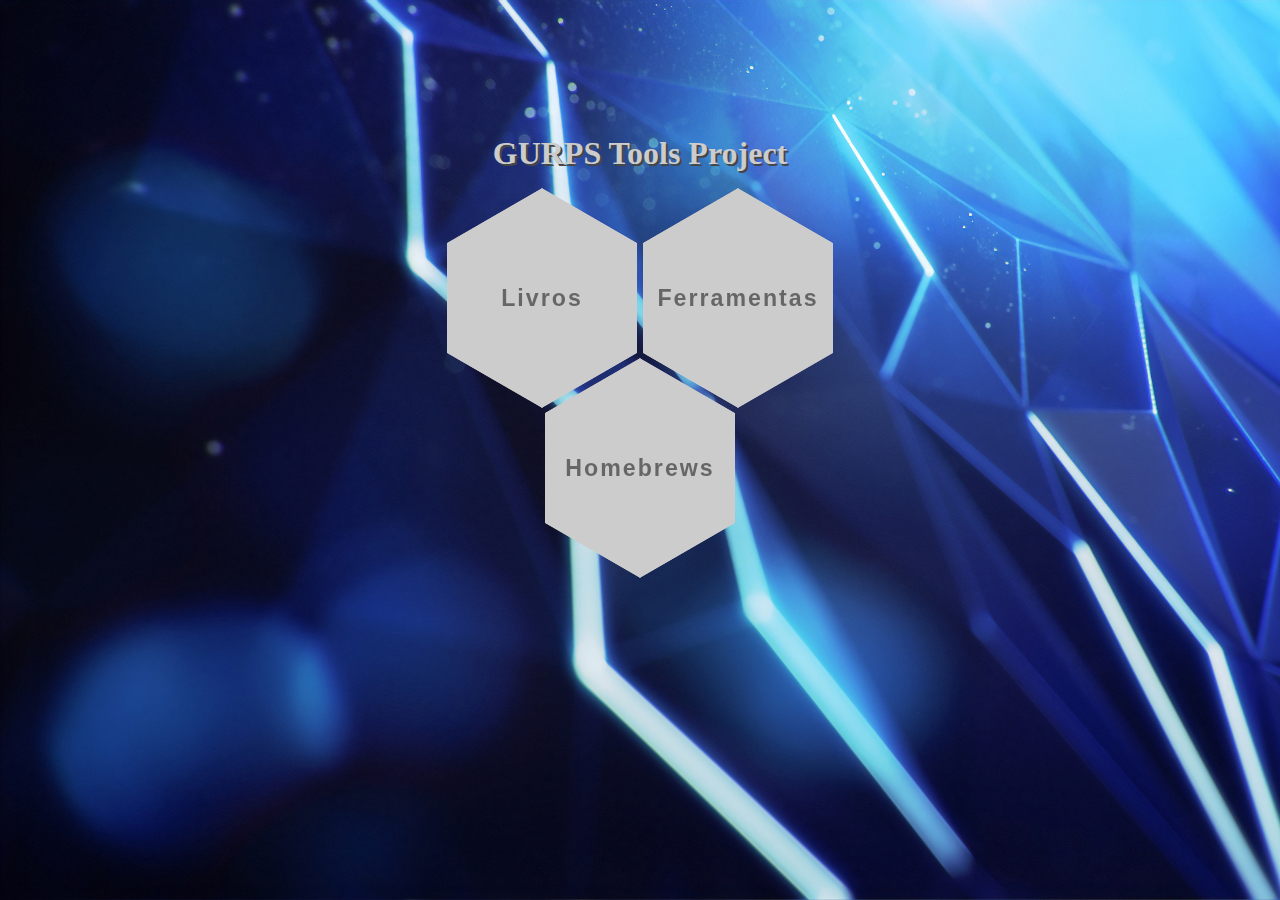
<file: index/index.html>
<!DOCTYPE html>
<html lang="en">
<head>
    <meta charset="UTF-8">
    <meta name="viewport" content="width=device-width, initial-scale=1.0">
    <link rel="stylesheet" href="style.css">
    <title>GURPS Tools Project</title>
</head>
<body>
    
        <div class="menu-container">
            <h1>GURPS Tools Project</h1>
        <div class="hex-wrapper">
            <div class="hex-row left">
                <div class="hexagon" id="nav-book" onclick="location.href='./livros/livros.html'">
                  Livros
                  <div class="face1"></div>
                  <div class="face2"></div>
                </div>
            </div>
            <div class="hex-row right">
                <div class="hexagon" id="nav-tool" onclick="location.href='./toolsmenu.html'">
                Ferramentas
                <div class="face1"></div>
                <div class="face2"></div>
            </div>
            </div>
            <div class="hex-row mid">
              <div class="hexagon" id="nav-brew" onclick="location.href='./under_construction.html'">
              Homebrews
              <div class="face1"></div>
              <div class="face2"></div>
              </div>
          </div>          
        </div>
      </div>
</body>
</html>
</file>
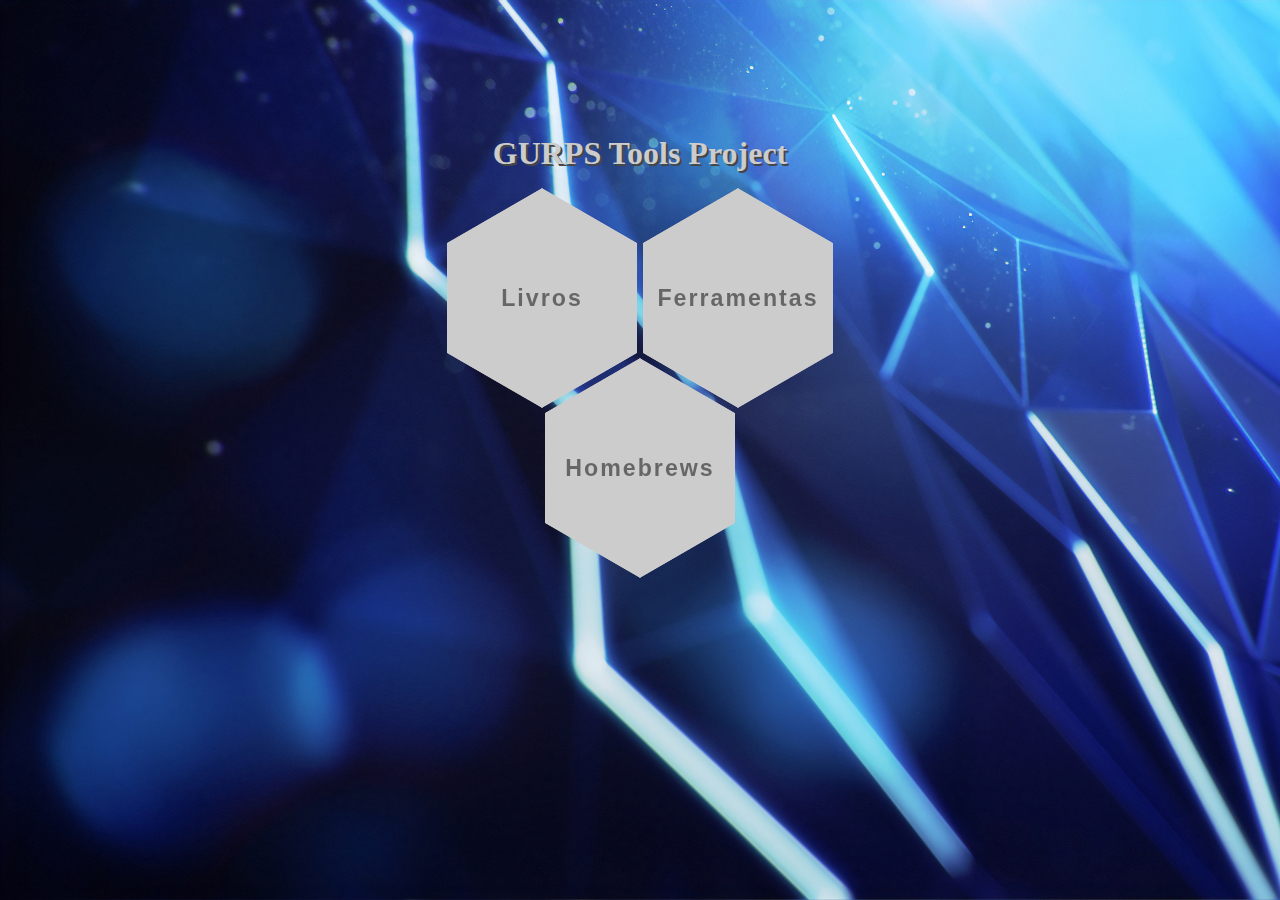
<file: Projetos GURPS/index/index.html>
<!DOCTYPE html>
<html lang="en">
<head>
    <meta charset="UTF-8">
    <meta name="viewport" content="width=device-width, initial-scale=1.0">
    <link rel="stylesheet" href="style.css">
    <title>GURPS Tools Project</title>
</head>
<body>
    
        <div class="menu-container">
            <h1>GURPS Tools Project</h1>
        <div class="hex-wrapper">
            <div class="hex-row left">
                <div class="hexagon" id="nav-book" onclick="location.href='./livros/livros.html'">
                  Livros
                  <div class="face1"></div>
                  <div class="face2"></div>
                </div>
            </div>
            <div class="hex-row right">
                <div class="hexagon" id="nav-tool" onclick="location.href='ataque_a_distancia/ataque_a_distancia.html'">
                Ferramentas
                <div class="face1"></div>
                <div class="face2"></div>
            </div>
            </div>
            <div class="hex-row mid">
              <div class="hexagon" id="nav-brew" onclick="location.href='./under_construction.html'">
              Homebrews
              <div class="face1"></div>
              <div class="face2"></div>
              </div>
          </div>          
        </div>
      </div>
</body>
</html>
</file>
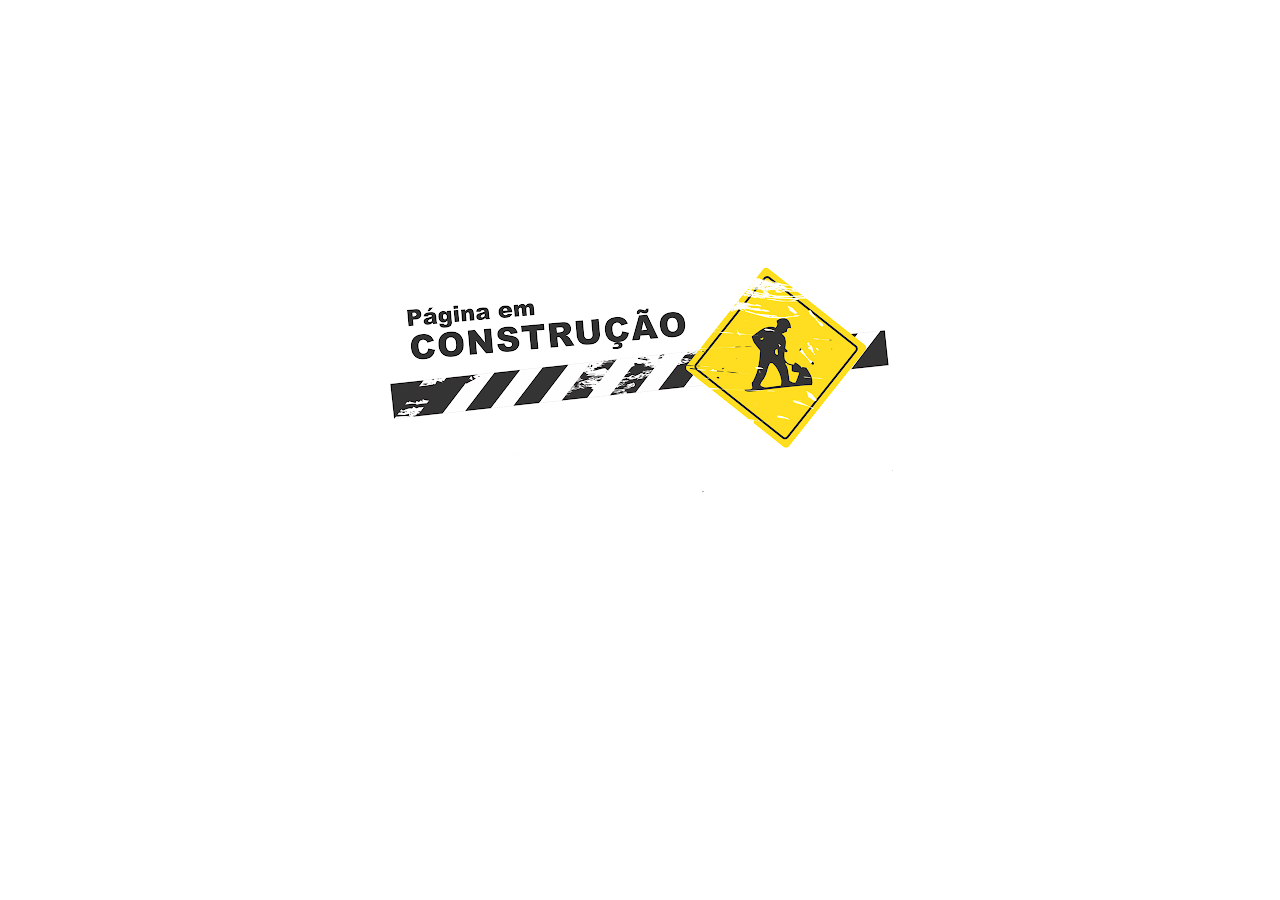
<file: index/under_construction.html>
<!DOCTYPE html>
<html lang="en">
<head>
    <meta charset="UTF-8">
    <meta name="viewport" content="width=device-width, initial-scale=1.0">
    <title>Em construção</title>
    <style>
        img.img {
            display: block;
            margin: 20vh auto;
            max-width: 100%;
            
        }
    </style>
</head>
<body>
    <img src="./images/under_construction.png" alt="under_construction" class="img">
</body>
</html>
</file>
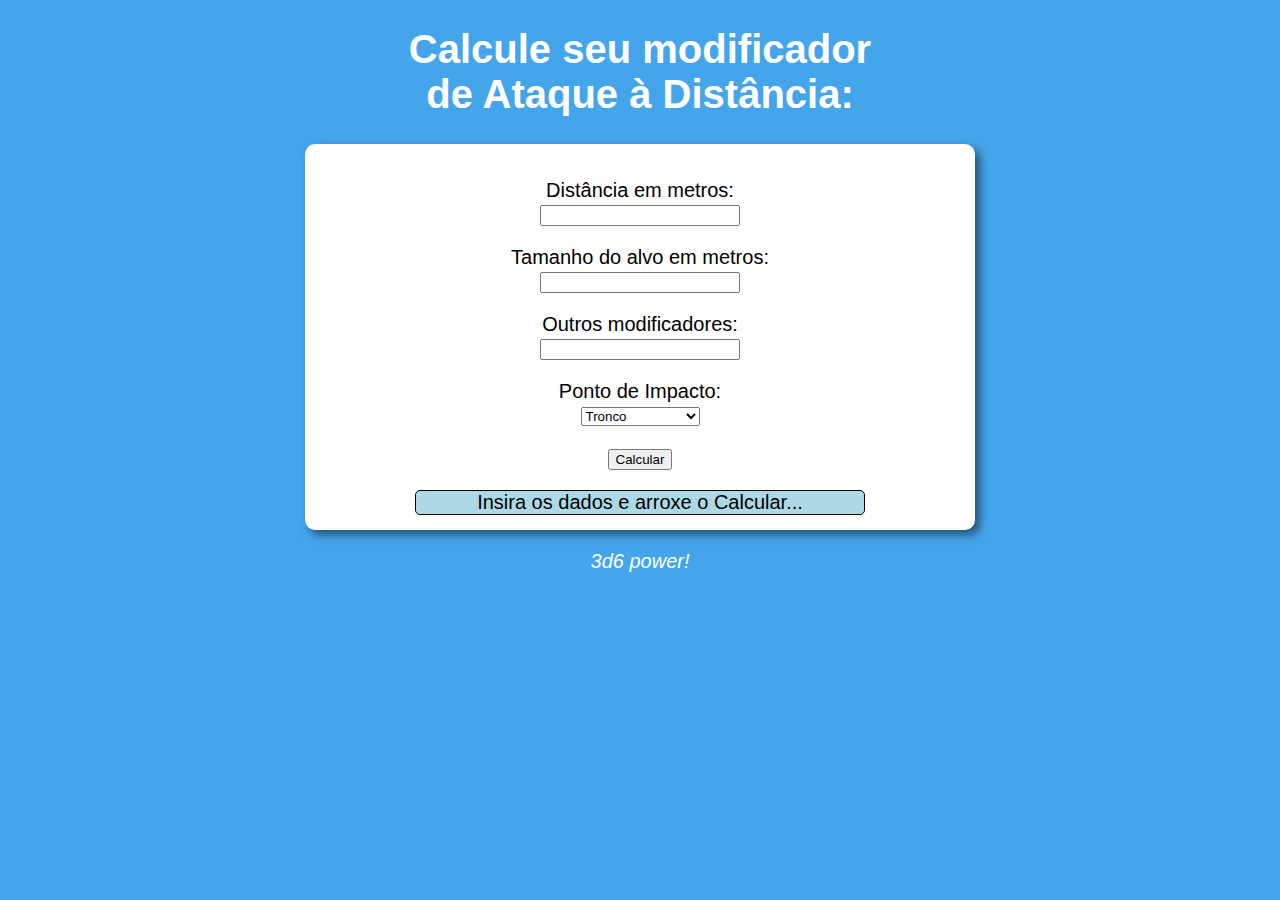
<file: index/ataque_a_distancia/ataque_a_distancia.html>
<!DOCTYPE html>
<html lang="pt-BR">
<head>
    <meta charset="UTF-8">
    <meta name="viewport" content="width=device-width, initial-scale=1.0">
    <title>Ataque à distância</title>
    <link rel="stylesheet" href="estilo.css">
</head>
<body>
    <header>
        <h1>Calcule seu modificador <br />
            de Ataque à Distância:
        </h1>
    </header>
    <section>
        <div>
            <p>
                Distância em metros: <br />
                <input type="number" name="dist" id="dist" class="inumber" step="0.01">
            </p>
            <p>
                Tamanho do alvo em metros: <br />
                <input type="number" name="mdt" id="mdt" class="inumber" step="0.01">
            </p>
            <p>
                Outros modificadores: <br />
                <input type="number" name="oms" id="oms" class="inumber">
            </p>
            <p>
                Ponto de Impacto: <br />
                <!-- select e option para caixa com lista de itens -->
                <select name="pdi" id="pdi">
                    <option value="tronco">Tronco</option>
                    <option value="cranio">Crânio</option>
                    <option value="rosto">Rosto</option>
                    <option value="pd">Perna Direita</option>
                    <option value="bd">Braço Direito</option>
                    <option value="olho">Olho</option>
                    <option value="virilha">Virilha</option>
                    <option value="be">Braço Esquerdo</option>
                    <option value="pe">Perna Esquerda</option>
                    <option value="mao">Mão</option>
                    <option value="pe">Pé</option>
                    <option value="pescoco">Pescoço</option>
                    <option value="ov">Órgãos Vitais</option>
                </select>
            </p>
            <p>
                <input type="button" value="Calcular" onclick="calcular()">
            </p>
        </div>
        <div id="res" class='res'>
                Insira os dados e arroxe o Calcular...
        </div>
    </section>
    <footer>
        <p>3d6 power!</p>
    </footer>
    <script src="script.js"></script>
</body>
</html>
</file>
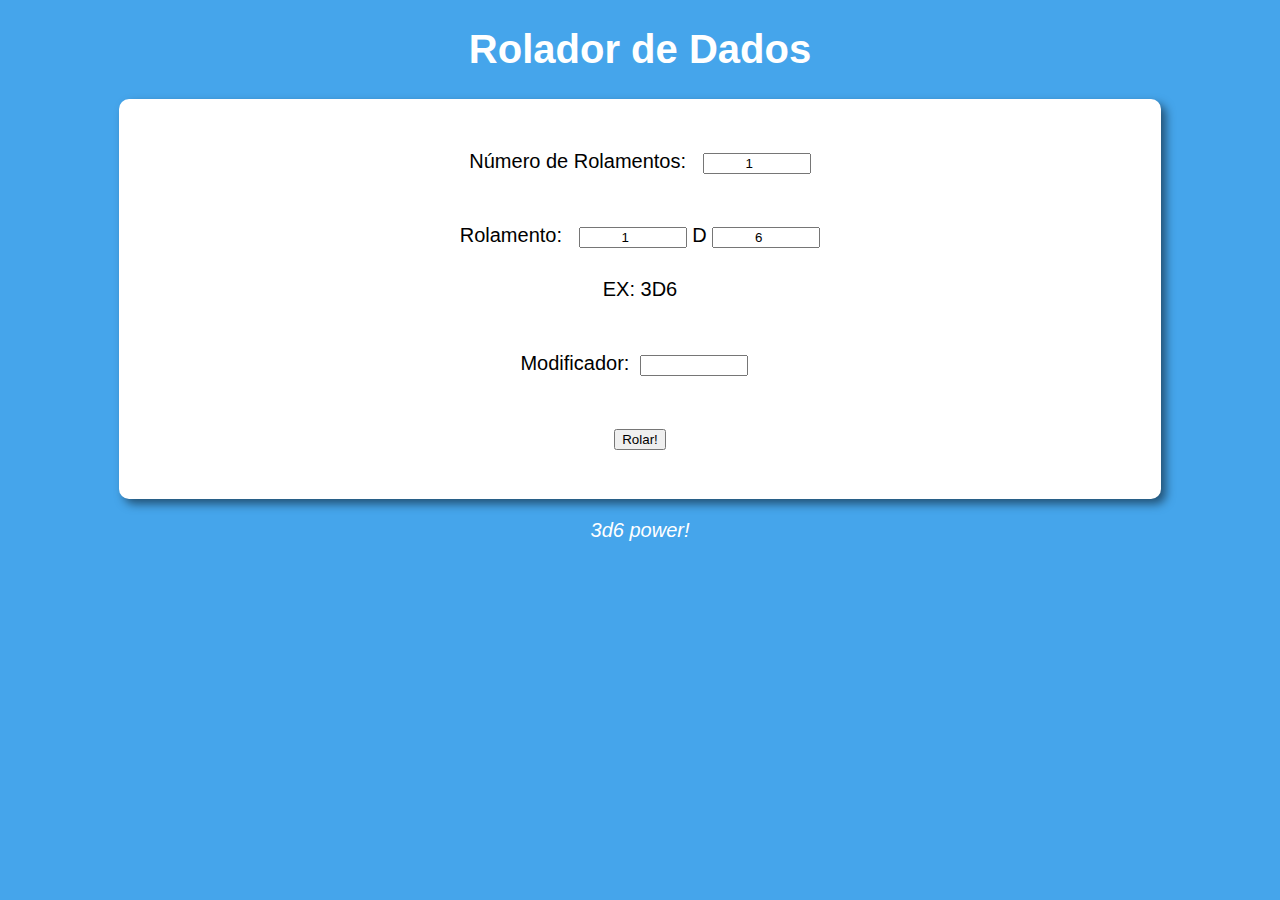
<file: index/rolador_de_dados/rolador_de_dados.html>
<!DOCTYPE html>
<html lang="pt-BR">
<head>
    <meta charset="UTF-8">
    <meta name="viewport" content="width=device-width, initial-scale=1.0">
    <title>Rolador de Dados</title>
    <link rel="stylesheet" href="estilo.css">
</head>
<body>
    <header>
        <h1>Rolador de Dados</h1>
    </header>
    <section>
        <div class="udata">
            <p>Número de Rolamentos:&nbsp;&nbsp; <input type="number" value="1" name="" id="rquantity" class="inp"></p>

            <p>Rolamento:&nbsp;&nbsp; <input type="number" value="1" name="" id="dquantity" class="inp"> D 
            <input type="number" value="6" name="" id="dnumber" class="inp"><br />EX: 3D6</p>

            <p>Modificador: &nbsp;<input type="number" name="mod" id="mod" class="inp">&nbsp;&nbsp;</p>

            <input type="button" value="Rolar!" onclick="rolar()">
        </div>
        <div id="res" class="res">

        </div>
    </section>
    <footer>
        <p>3d6 power!</p>
    </footer>
    <script src="script.js"></script>
</body>
</html>
</file>
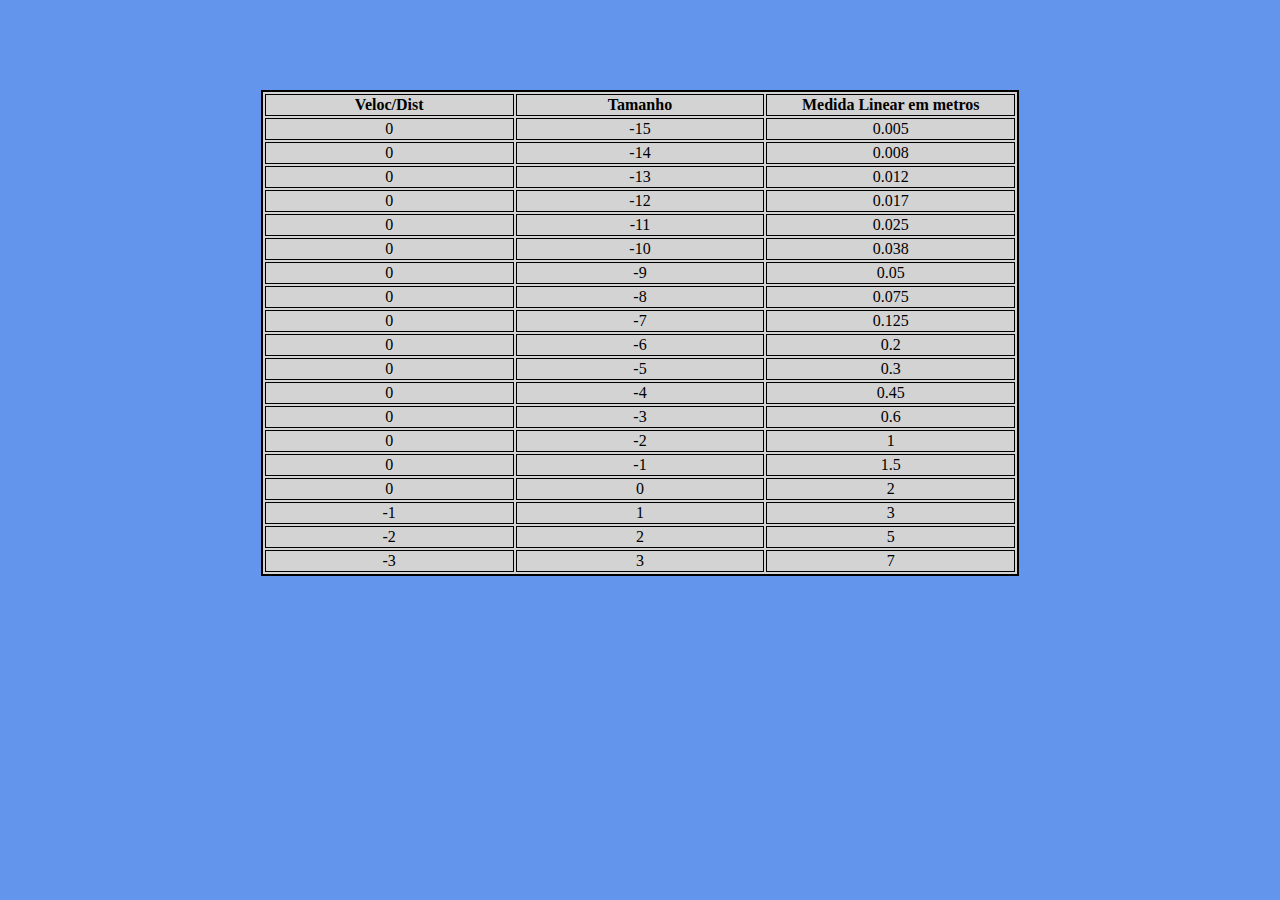
<file: index/tables/distancetable.html>
<!DOCTYPE html>
<html lang="en">
<head>
    <meta charset="UTF-8">
    <meta name="viewport" content="width=device-width, initial-scale=1.0">
    <title>Tabela de Velocidade / Distância</title>
    <style>
        body{
            background-color: cornflowerblue;
        }
        .tabela {
            margin-left: auto;
            margin-right: auto;
            margin-top: 10vh;
            text-align: center;
            width: 60%;
            max-width: 90%;
            border: 2px solid black;
            background-color: lightgrey;
        }
        tr th {
            border: 0.5px solid black;
        }
        tr td {
            border: 0.5px solid black;
        }
        td {
            width: 33.33%;
        }
    </style>
</head>
<body>
    <div>
    <table class='tabela'>
        <thead>
            <tr>
                <th id="dis">Veloc/Dist</th>
                <th id="tam">Tamanho</th>
                <th id="mlm">Medida Linear em metros</th>
            </tr>
        </thead>
        <tbody>
            <tr>
                <td>0</td>
                <td>-15</td>
                <td>0.005</td>
            </tr>
            <tr>
                <td>0</td>
                <td>-14</td>
                <td>0.008</td>
            </tr>
            <tr>
                <td>0</td>
                <td>-13</td>
                <td>0.012</td>
            </tr>
            <tr>
                <td>0</td>
                <td>-12</td>
                <td>0.017</td>
            </tr>
            <tr>
                <td>0</td>
                <td>-11</td>
                <td>0.025</td>
            </tr>
            <tr>
                <td>0</td>
                <td>-10</td>
                <td>0.038</td>
            </tr>
            <tr>
                <td>0</td>
                <td>-9</td>
                <td>0.05</td>
            </tr>
            <tr>
                <td>0</td>
                <td>-8</td>
                <td>0.075</td>
            </tr>
            <tr>
                <td>0</td>
                <td>-7</td>
                <td>0.125</td>
            </tr>
            <tr>
                <td>0</td>
                <td>-6</td>
                <td>0.2</td>
            </tr>
            <tr>
                <td>0</td>
                <td>-5</td>
                <td>0.3</td>
            </tr>
            <tr>
                <td>0</td>
                <td>-4</td>
                <td>0.45</td>
            </tr>
            <tr>
                <td>0</td>
                <td>-3</td>
                <td>0.6</td>
            </tr>            
            <tr>
                <td>0</td>
                <td>-2</td>
                <td>1</td>
            </tr>
            <tr>
                <td>0</td>
                <td>-1</td>
                <td>1.5</td>
            </tr>
            <tr>
                <td>0</td>
                <td>0</td>
                <td>2</td>
            </tr>
            <tr>
                <td>-1</td>
                <td>1</td>
                <td>3</td>
            </tr>
            <tr>
                <td>-2</td>
                <td>2</td>
                <td>5</td>
            </tr>
            <tr>
                <td>-3</td>
                <td>3</td>
                <td>7</td>
            </tr>
        </tbody>
    </table>
    </div>
    <div>
        
    </div>
    <div id="res">

    </div>
</body>
<script>

</script>
</html>
</file>
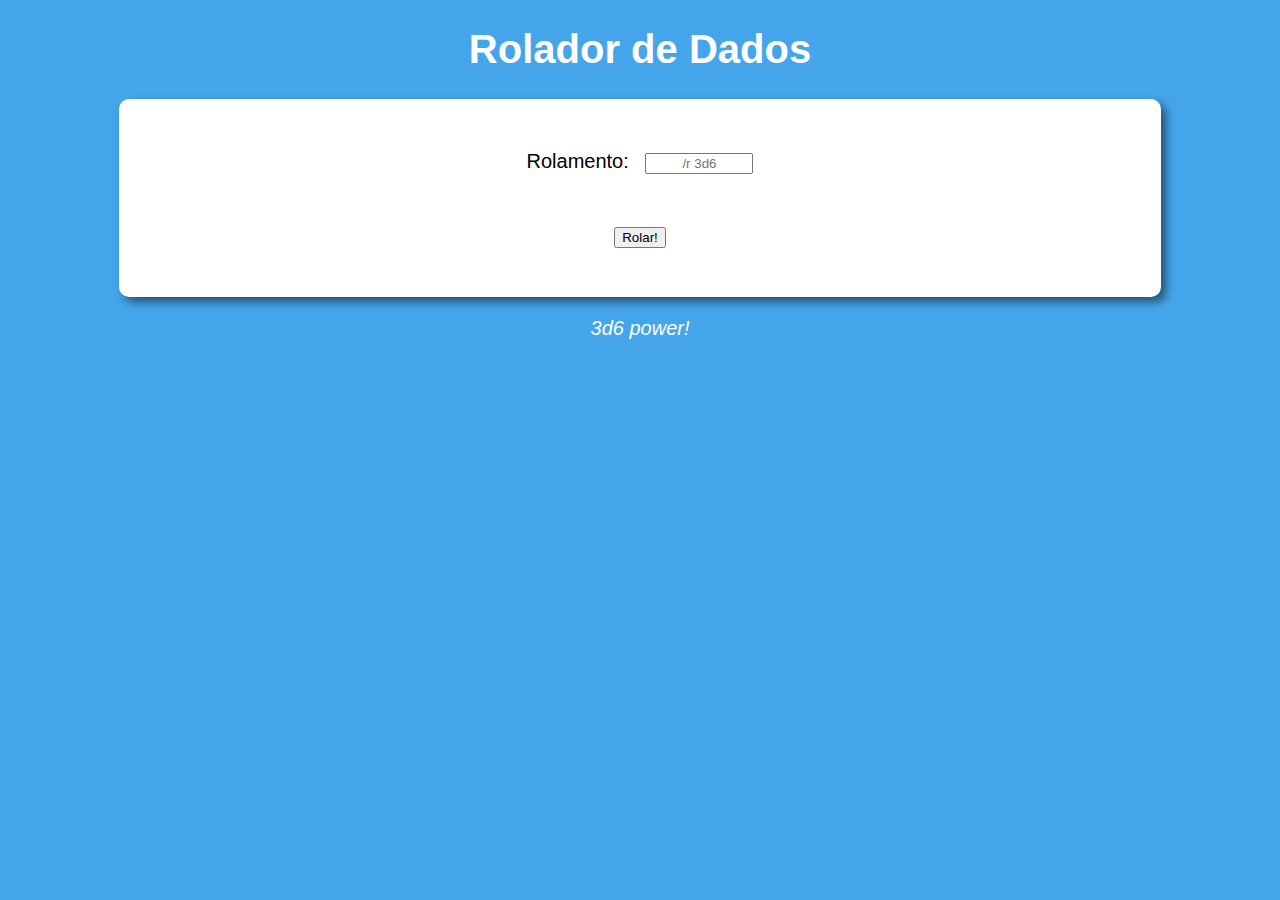
<file: tests/rolador_de_dados/rolador_de_dados.html>
<!DOCTYPE html>
<html lang="pt-BR">
<head>
    <meta charset="UTF-8">
    <meta name="viewport" content="width=device-width, initial-scale=1.0">
    <title>Rolador de Dados</title>
    <link rel="stylesheet" href="estilo.css">
</head>
<body>
    <header>
        <h1>Rolador de Dados</h1>
    </header>
    <section>
        <div class="udata">
            <p>Rolamento:&nbsp;&nbsp; <input type="text" placeholder="/r 3d6" name="" id="roll" class="inp" maxlength="20"></p>

            <input type="button" value="Rolar!" onclick="rolar()">
        </div>
        <div id="res" class="res">

        </div>
    </section>
    <footer>
        <p>3d6 power!</p>
    </footer>
    <script src="script.js"></script>
</body>
</html>
</file>
<file: index/style.css>
body {
  margin: 0;
  background-image: url('./images/bluebg.jpg');
  background-attachment: fixed;
  background-size: cover;
}
h1 {
  text-align: center;
  color: #ccc;
  text-shadow: 2px 2px rgb(70, 70, 70);
  padding-bottom: 20px;
}

.menu-container {
  text-align: center;
  margin: 15vh 0.1vw;
}
.hex-wrapper {
  display: inline-block;
}
.hex-row {
  clear: none;
}
.mid {
  margin-left: 98px;
}
.left {
  margin-left: 0px;
}
.right {
  margin-left: 196px;
}
.lefter {
  margin-left: -98px;
}
.righter {
  margin-left: 294px;
}



.hexagon {
  float: left;
  position: relative;
  margin: 30px 3px;
  width: 190px;
  height: 110px;
  background-color: #ccc;
  background-position: center center;
  z-index: 1;
  /* Text styling */
  line-height: 110px;
  text-align: center;
  vertical-align: middle;
  font-family: sans-serif;
  font-size: 1.45em;
  font-weight: bold;
  letter-spacing: 2px;
  color: #000;
  color: rgba(0, 0, 0, .5);
  cursor: pointer;
  transition: color 500ms ease, text-shadow 500ms ease, background-color 500ms ease, -webkit-transform 1s ease-in-out;
}
.hexagon:hover {
  color: #fff;
  text-shadow: 0 0 10px white;
  background-color: #888;
}
.hexagon .face1,
.hexagon .face2 {
  position: absolute;
  top: 0;
  left: 0;
  width: 100%;
  height: 100%;
  overflow: hidden;
  background: inherit;
  z-index: -1;
  /* Keeps borders smooth in webkit */
  backface-visibility: hidden;
}
.hexagon .face1:before,
.hexagon .face2:before {
  content: '';
  position: absolute;
  width: 220px;
  height: 220px;
  background: inherit;
}
.hexagon .face1 { transform: rotate(60deg); }
.hexagon .face1:before {
  left: 0;
  transform-origin: left top;
  transform: rotate(-60deg) translate(-110px, 0);
}
.hexagon .face2 { transform: rotate(-60deg); }
.hexagon .face2:before {
  right: 0;
  transform-origin: right top;
  transform: rotate(60deg) translate(110px, 0);
}
</file>
<file: Projetos GURPS/index/style.css>
body {
  margin: 0;
  background-image: url('./images/bluebg.jpg');
  background-attachment: fixed;
  background-size: cover;
}
h1 {
  text-align: center;
  color: #ccc;
  text-shadow: 2px 2px rgb(70, 70, 70);
  padding-bottom: 20px;
}

.menu-container {
  text-align: center;
  margin: 15vh 0.1vw;
}
.hex-wrapper {
  display: inline-block;
}
.hex-row {
  clear: none;
}
.mid {
  margin-left: 98px;
}
.left {
  margin-left: 0px;
}
.right {
  margin-left: 196px;
}
.lefter {
  margin-left: -98px;
}
.righter {
  margin-left: 294px;
}



.hexagon {
  float: left;
  position: relative;
  margin: 30px 3px;
  width: 190px;
  height: 110px;
  background-color: #ccc;
  background-position: center center;
  z-index: 1;
  /* Text styling */
  line-height: 110px;
  text-align: center;
  vertical-align: middle;
  font-family: sans-serif;
  font-size: 1.45em;
  font-weight: bold;
  letter-spacing: 2px;
  color: #000;
  color: rgba(0, 0, 0, .5);
  cursor: pointer;
  transition: color 500ms ease, text-shadow 500ms ease, background-color 500ms ease, -webkit-transform 1s ease-in-out;
}
.hexagon:hover {
  color: #fff;
  text-shadow: 0 0 10px white;
  background-color: #888;
}
.hexagon .face1,
.hexagon .face2 {
  position: absolute;
  top: 0;
  left: 0;
  width: 100%;
  height: 100%;
  overflow: hidden;
  background: inherit;
  z-index: -1;
  /* Keeps borders smooth in webkit */
  backface-visibility: hidden;
}
.hexagon .face1:before,
.hexagon .face2:before {
  content: '';
  position: absolute;
  width: 220px;
  height: 220px;
  background: inherit;
}
.hexagon .face1 { transform: rotate(60deg); }
.hexagon .face1:before {
  left: 0;
  transform-origin: left top;
  transform: rotate(-60deg) translate(-110px, 0);
}
.hexagon .face2 { transform: rotate(-60deg); }
.hexagon .face2:before {
  right: 0;
  transform-origin: right top;
  transform: rotate(60deg) translate(110px, 0);
}
</file>
<file: index/ataque_a_distancia/estilo.css>
body {
    background: rgb(69, 165, 235);
    font: normal 15pt Arial;
}

header {
    color: white;
    text-align: center;
}

section {
    text-align: center;
    background: white;
    border-radius: 10px;
    padding: 15px;
    width: 50vw;
    margin: auto;
    box-shadow: 5px 5px 10px rgba(0, 0, 0, 0.5);
}

footer {
    color: white;
    text-align: center;
    font-style: italic;
}

input {
    text-align: center;    
}

@media screen and (min-width: 601px) {
    h1 {
        font-size: 40px
    }
    input.inumber {
        width: 15vw;
    }
    div.res {
    background-color: lightblue;
    width: 70%;
    margin: auto;
    border: 1px solid black;
    border-radius: 5px;
    }
}

@media screen and (max-width: 600px) {
    h1 {
        font-size: 25px
    }
    input.inumber {
        width: 20vw;
    }
    div.res {
        background-color: lightblue;
        width: 70%;
        margin: auto;
        border: 1px solid black;
        border-radius: 5px;
        font-size: 17px;
        }
}
</file>
<file: index/rolador_de_dados/estilo.css>
body {
    background: rgb(69, 165, 235);
    font: normal 15pt Arial;
}

header {
    color: white;
    text-align: center;
}

section {
    background: white;
    border-radius: 10px;
    padding: 15px;
    width: 80%;
    margin: auto;
    box-shadow: 5px 5px 10px rgba(0, 0, 0, 0.5);
}

.udata {
    text-align: center;
    line-height: 6vh;
}

.inp {
    width: 10vw;
    max-width: 100px;
    text-align: center;
}

.res {
    text-align: center;
    margin-top: 20px;
    font-size: 40px;
    font-weight: bold;
}

footer {
    color: white;
    text-align: center;
    font-style: italic;
}
</file>
<file: tests/rolador_de_dados/estilo.css>
body {
    background: rgb(69, 165, 235);
    font: normal 15pt Arial;
}

header {
    color: white;
    text-align: center;
}

section {
    background: white;
    border-radius: 10px;
    padding: 15px;
    width: 80%;
    margin: auto;
    box-shadow: 5px 5px 10px rgba(0, 0, 0, 0.5);
}

.udata {
    text-align: center;
    line-height: 6vh;
}

.inp {
    width: 10vw;
    max-width: 100px;
    text-align: center;
}

.res {
    text-align: center;
    margin-top: 20px;
    font-size: 40px;
    font-weight: bold;
}

footer {
    color: white;
    text-align: center;
    font-style: italic;
}
</file>
